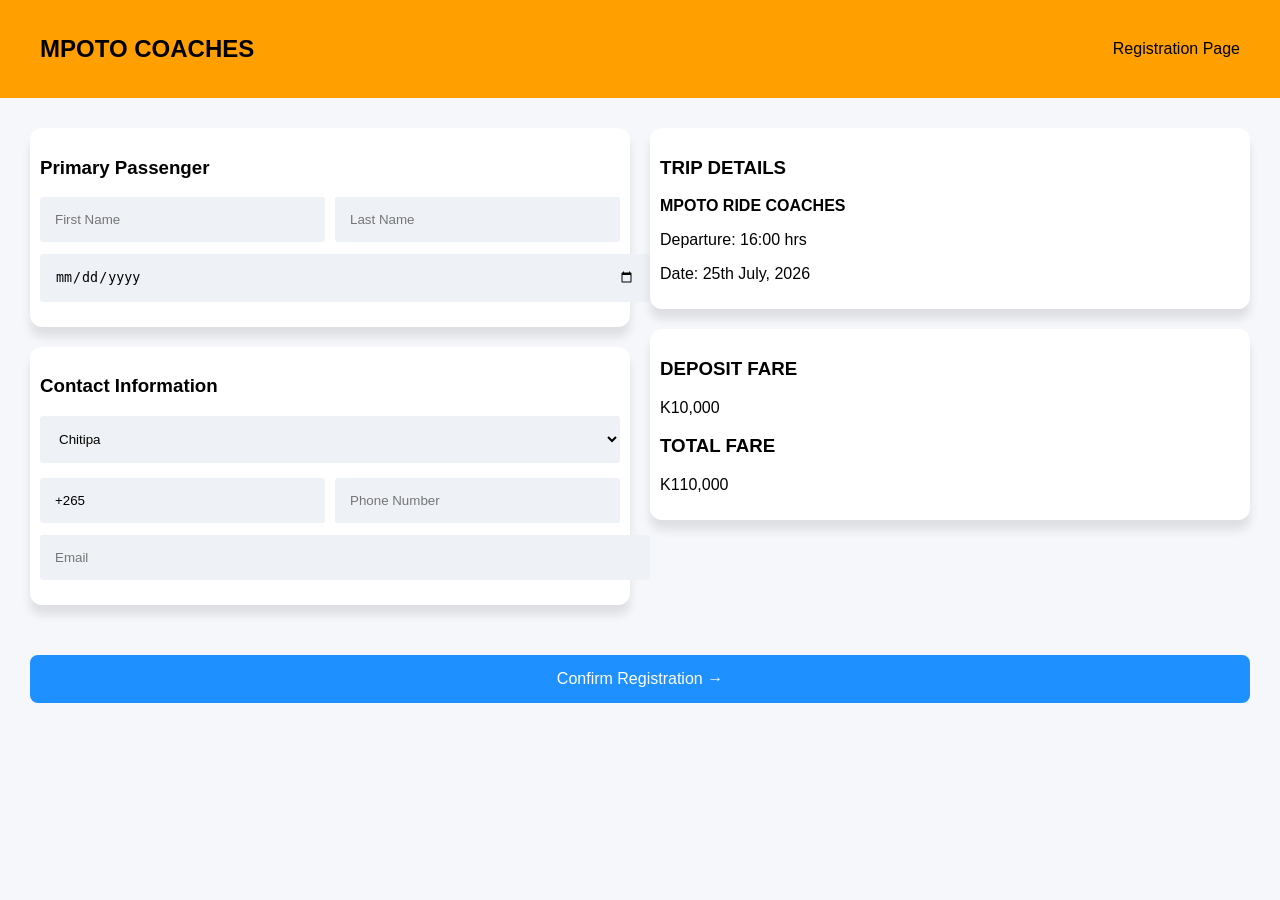
<file: register.html>
<!DOCTYPE html>
<html lang="en">
<head>
<meta charset="UTF-8">
<meta name="viewport" content="width=device-width, initial-scale=1.0">
<title>BOOKING | MPTOTO COACHES</title>

<style>
body{
  margin:0;
  font-family: Arial, sans-serif;
  background:#f5f7fa;
}

header{
  background:#FFA000;
  padding:15px 40px;
  display:flex;
  justify-content:space-between;
  align-items:center;
}

.container{
  display:flex;
  gap:20px;
  padding:30px;
  flex-wrap:wrap;
}

.left,.right{
  flex:1;
  min-width:300px;
}

.card{
  background:white;
  padding:10px;
  border-radius:12px;
  margin-bottom:20px;
  box-shadow:0 10px 10px rgba(24, 24, 24, 0.1);
}

.input-group{
  display:flex;
  gap:10px;
  margin-bottom:12px;
}

input, select{
  flex:1;
  padding:15px;
  border:none;
  background:#eef1f5;
  border-radius:3px;
}

.full{
  width:100%;
  margin-bottom:15px;
}

.pay-btn{
  width:100%;
  padding:15px;
  background:#1e90ff;
  color:white;
  border:none;
  border-radius:8px;
  font-size:16px;
  cursor:pointer;
}
</style>
</head>

<body>

<header>
  <h2>MPOTO COACHES</h2>
  <div>Registration Page</div>
</header>

<!-- ✅ WEB3FORMS START -->
<form action="https://api.web3forms.com/submit" method="POST">

  <!-- 🔑 YOUR ACCESS KEY -->
  <input type="hidden" name="access_key" value="d7c0489d-062e-4fa3-b98b-6d5aa4bf7265">
  <input type="hidden" name="subject" value="New Coach Registration Booking">
  <input type="hidden" name="redirect" value="http://127.0.0.1:5500/Homepage.html">

<div class="container">

  <!-- LEFT -->
  <div class="left">

    <div class="card">
      <h3>Primary Passenger</h3>

      <div class="input-group">
        <input type="text" name="first_name" placeholder="First Name" required>
        <input type="text" name="last_name" placeholder="Last Name" required>
      </div>

      <input type="date" class="full" name="dob" required>
    </div>

    <div class="card">
      <h3>Contact Information</h3>

      <select class="full" name="location" required>
        <option>Chitipa</option>
        <option>Karonga</option>
        <option>Rumphi</option>
        <option>Mzuzu City</option>
        <option>Mzimba</option>
        <option>Kasungu</option>
        <option>Nkhata-Bay</option>
        <option>Salima</option>
      </select>

      <div class="input-group">
        <input type="text" value="+265" name="country_code">
        <input type="text" name="phone" placeholder="Phone Number" required>
      </div>

      <input type="email" class="full" name="email" placeholder="Email" required>
    </div>

  </div>

  <!-- RIGHT -->
  <div class="right">

    <div class="card">
      <h3>TRIP DETAILS</h3>
      <p><strong>MPOTO RIDE COACHES </strong></p>
      <p>Departure: 16:00 hrs</p>
      <p>Date: 25th July, 2026</p>
    </div>
    <div class="card">
      <h3>DEPOSIT FARE</h3>
      <p>K10,000</p>
      <h3>TOTAL FARE</h3>
      <p>K110,000</p>
    </div>

  </div>

</div>

<!-- ✅ SUBMIT BUTTON -->
<div style="padding:0 30px 30px;">
  <button type="submit" class="pay-btn">
    Confirm Registration →
  </button>
</div>

</form>
<!-- WEB3FORMS END -->

</body>
</html>
</file>
